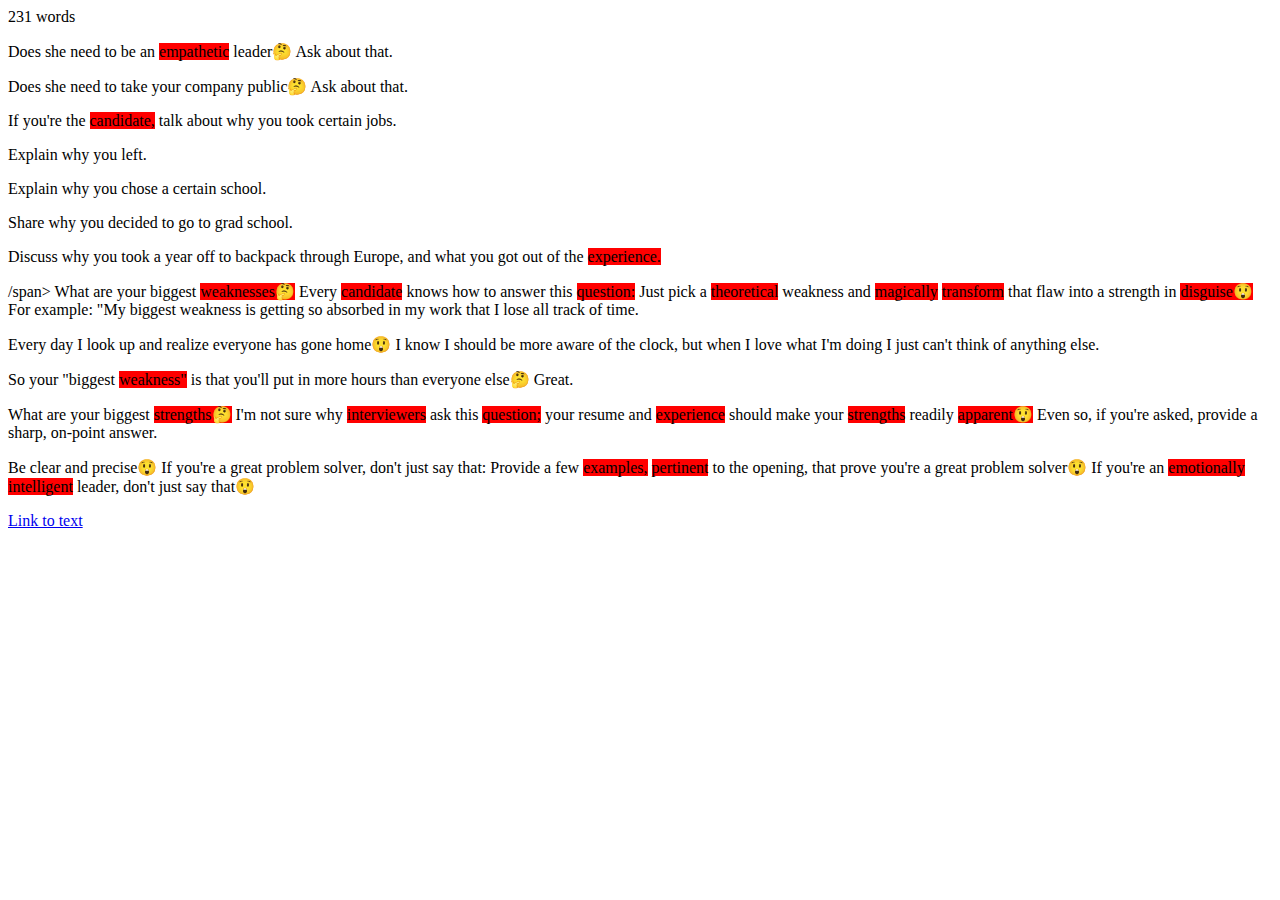
<file: practice DOM/index.html>
<!DOCTYPE html>
<html lang="en" dir="ltr">
  <head>
    <meta charset="utf-8">
    <title>DOM practice</title>
  </head>
  <body>


    <p>Does she need to be an empathetic leader? Ask about that. Does she need to
take your company public? Ask about that. If you're the candidate, talk about
why you took certain jobs. Explain why you left. Explain why you chose a
certain school. Share why you decided to go to grad school. Discuss why you
took a year off to backpack through Europe, and what you got out of the
experience. What are your biggest weaknesses? Every candidate knows how to
answer this question: Just pick a theoretical weakness and magically transform
that flaw into a strength in disguise! For example: "My biggest weakness is
getting so absorbed in my work that I lose all track of time. Every day I look up
and realize everyone has gone home! I know I should be more aware of the
clock, but when I love what I'm doing I just can't think of anything else." So
your "biggest weakness" is that you'll put in more hours than everyone else?
Great. What are your biggest strengths?
I'm not sure why interviewers ask this question; your resume and experience
should make your strengths readily apparent! Even so, if you're asked, provide a
sharp, on-point answer. Be clear and precise! If you're a great problem solver,
don't just say that: Provide a few examples, pertinent to the opening,
that prove you're a great problem solver! If you're an emotionally intelligent
leader, don't just say that!</p>

<script src="index.js" charset="utf-8"></script>

  </body>
</html>
</file>
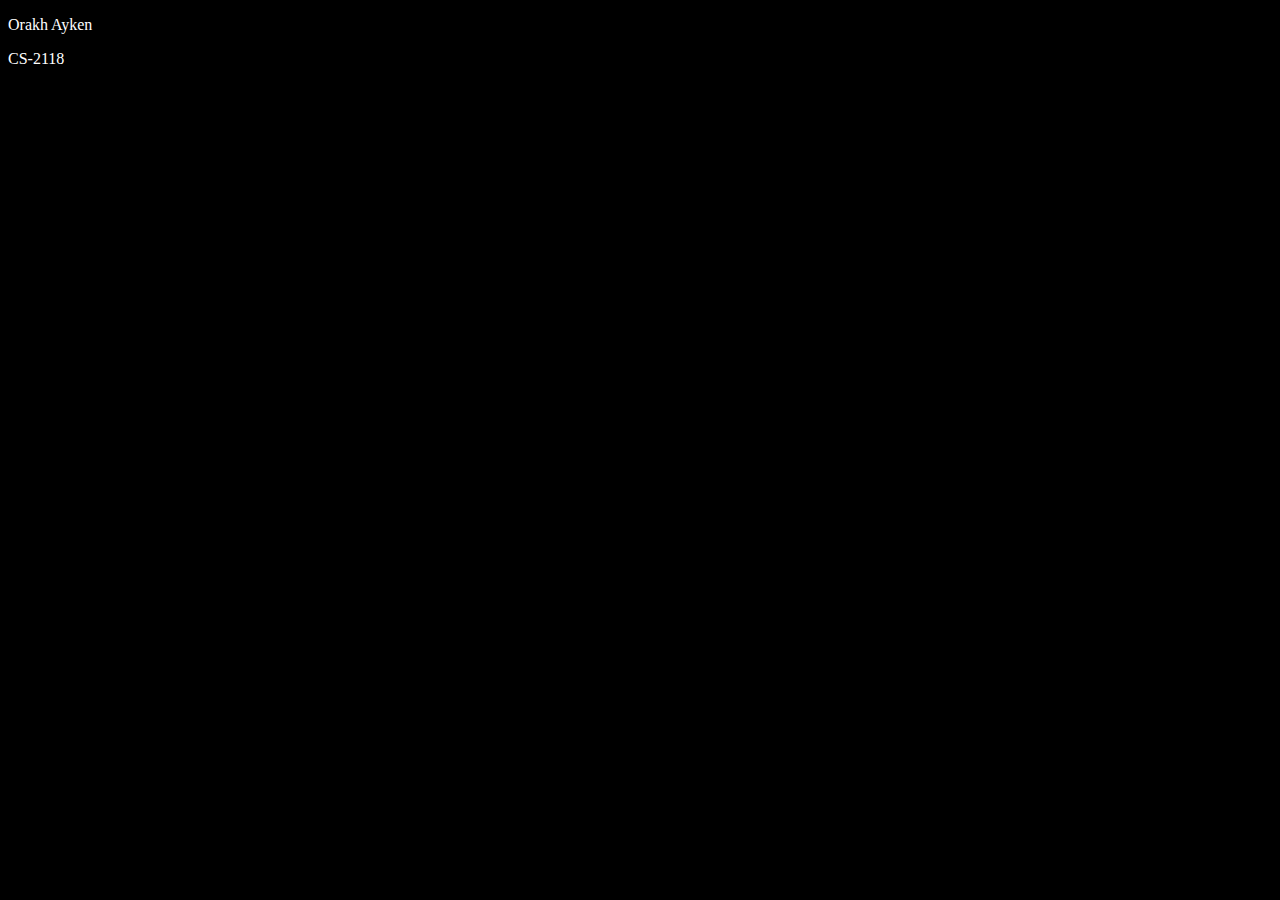
<file: practice1/index.html>
<!DOCTYPE html>
<html lang="en" dir="ltr">
  <head>
    <meta charset="utf-8">
    <link rel="stylesheet" href="style.css">
    <title>My dark webpage</title>
  </head>
  <body>

    <p id="name"></p>
    <p id="group"></p>

    <script src="index.js" charset="utf-8"></script>

  </body>
</html>
</file>
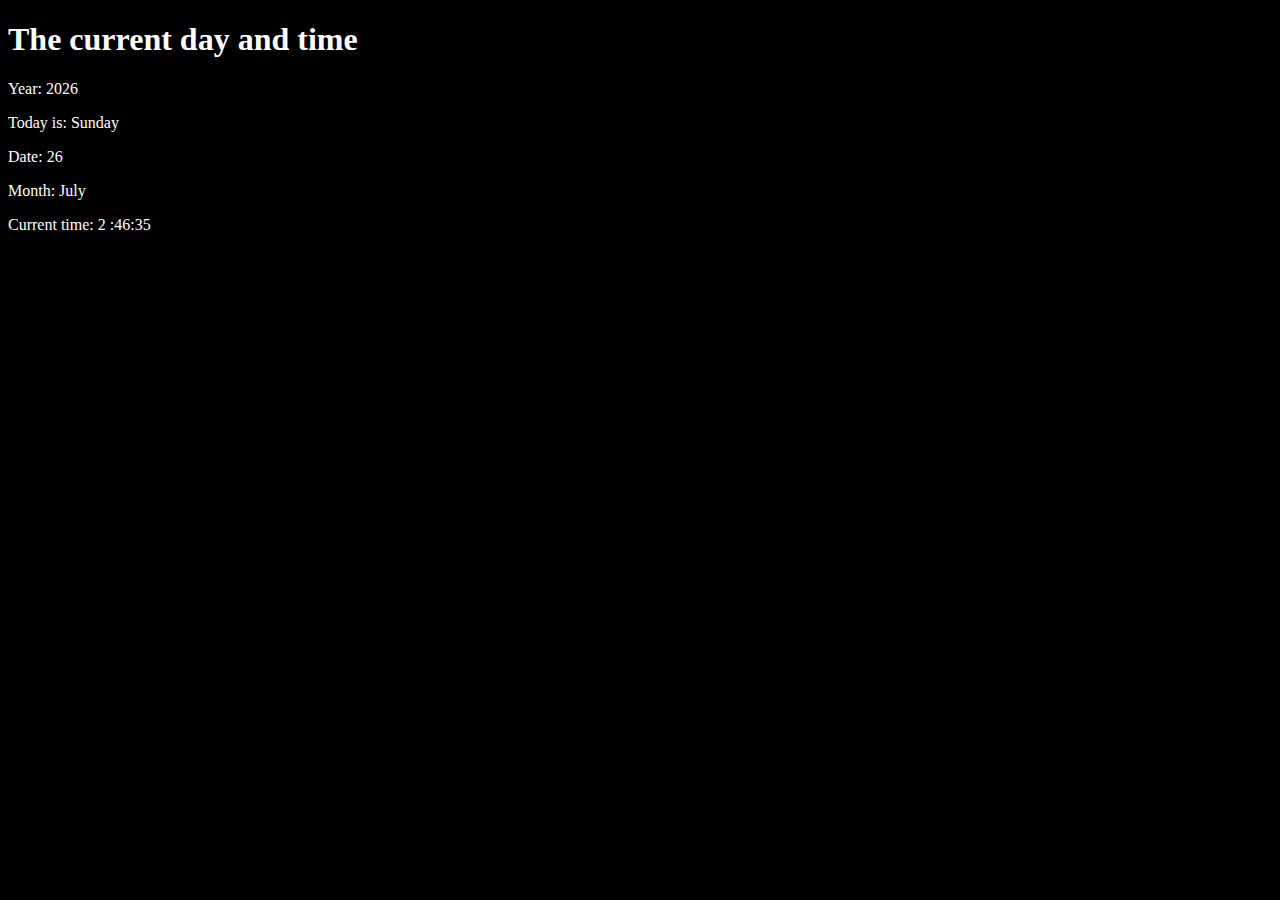
<file: practice2/index.html>
<!DOCTYPE html>
<html lang="en" dir="ltr">
  <head>
    <meta charset="utf-8">
    <link rel="stylesheet" href="style.css">
    <title>Calendar</title>
  </head>
  <body>

    <h1>The current day and time</h1>


    <p id="year"></p>
    <p id="day"></p>
    <p id="date"></p>
    <p id="month"></p>
    <p id="curtime"></p>






    <script src="index.js" charset="utf-8"></script>



  </body>
</html>
</file>
<file: practice1/style.css>
body{
  background-color: black;
}

p{
  color: white;
}
</file>
<file: practice2/style.css>
body{
  background-color: black;
}


h1{
  color:white;
}

p{
  color: white;
}
</file>
